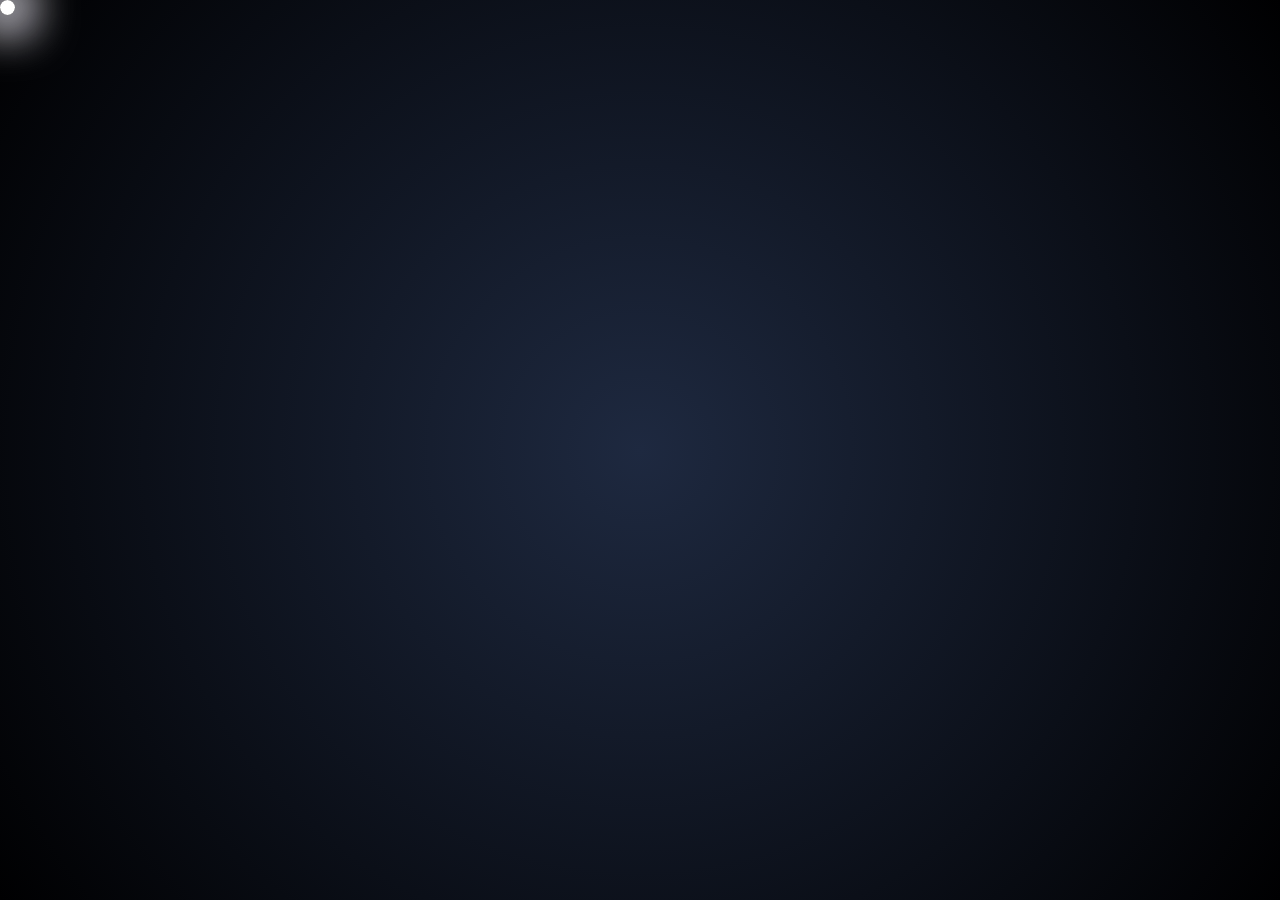
<file: index.html>
<!DOCTYPE html>
<html lang="en">
<head>
    <meta charset="UTF-8">
    <meta name="viewport" content="width=device-width, initial-scale=1.0">
    <title>Keinher Iribarren | CV</title>
    <link rel="stylesheet" href="src/css/app.css">
    <link rel="stylesheet" href="src/css/animations.css">
    <script src="src/js/utils.js"></script>
    <script src="src/js/app.js"></script>
    <script src="src/js/loader.js"></script>
    <script src="src/js/modules.js"></script>
</head>
<body style="overflow: hidden;">
    <div class="light-cursor" id="light-cursor"></div>
    <div class="light-cursor" id="light-cursor-two" style="opacity: 0;"></div>
    <div id="loader"></div>
    <main>
        <div id="content">
            <aside id="aside"></aside>
            <div id="modules-container">
                <section id="about"></section>
                <section id="experience"></section>
                <section id="skills"></section>
                <section id="footer-inner" class="footer"></section>
            </div>
        </div>
    </main>
    <footer id="footer" class="footer"></footer>
</body>
</html>
</file>
<file: src/css/app.css>
@import url('./palette_colors.css'); 

@font-face {
    font-family: 'CodeFont';
    src: url('../fonts/Roboto/RobotoMono-Regular.ttf') format('truetype');
    font-weight: normal;
    font-style: normal;
}

@font-face {
    font-family: 'CodeFont';
    src: url('../fonts/Roboto/RobotoMono-Bold.ttf') format('truetype');
    font-weight: bold;
    font-style: normal;
}

@font-face {
    font-family: 'CodeFont';
    src: url('../fonts/Roboto/RobotoMono-SemiBold.ttf') format('truetype');
    font-weight: 600;
    font-style: normal;
}

@font-face {
    font-family: 'CodeFont';
    src: url('../fonts/Roboto/RobotoMono-Light.ttf') format('truetype');
    font-weight: 300;
    font-style: normal;
}

@font-face {
    font-family: 'CodeFont';
    src: url('../fonts/Roboto/RobotoMono-ExtraLight.ttf') format('truetype');
    font-weight: 200;
    font-style: normal;
}

@font-face {
    font-family: 'CodeFont';
    src: url('../fonts/Roboto/RobotoMono-Thin.ttf') format('truetype');
    font-weight: 100;
    font-style: normal;
}

@font-face {
    font-family: 'CodeFont';
    src: url('../fonts/Roboto/RobotoMono-Medium.ttf') format('truetype');
    font-weight: 500;
    font-style: normal;
}

* {
    margin: 0;
    padding: 0;
    box-sizing: border-box;
}

body {
    font-family: 'CodeFont', sans-serif;
    font-weight: 400;
    background-color: var(--primary-color);
    color: var(--text-color);
    font-size: 16px;
    cursor: none;
}

h1, h2, h3, h4, h5, h6 {
    font-family: 'CodeFont', sans-serif;
    color: var(--text-color);
    font-weight: 500;
}

h1 {
    font-size: 2em;
}

h2 {
    font-size: 1.75em;
}

h3 {
    font-size: 1.5em;
}

h4 {
    font-size: 1.25em;
}

h5 {
    font-size: 1em;
}

h6 {
    font-size: 0.875em;
}

p {
    font-family: 'CodeFont', sans-serif;
    color: var(--text-color);
    font-weight: 400;
}

#light-cursor {
    position: fixed;
    width: 15px;
    height: 15px;
    border-radius: 50%;
    background: radial-gradient(circle, #ffffff, #ffffff);
    pointer-events: none;
    mix-blend-mode: screen;
    box-shadow: 0 0 3em 12px #e5e1f6, 0 0 3em 14px #ffffff;
    transition: transform 0.1s ease;
    z-index: 9999;
}

/* LOADER */
#loader {
    position: fixed;
    top: 0;
    left: 0;
    width: 100%;
    height: 100%;
    display: flex;
    justify-content: center;
    align-items: center;
    text-transform: capitalize;
    background: radial-gradient(circle,var(--secondary-color), rgb(0, 0, 1) 100%);
    color: var(--text-color);
    font-size: 2em;
    /* animation: slide-up 0.5s ease-out forwards; */
}

#typed-container {
    display: flex;
    flex-direction: column;
    align-items: center;
    justify-content: center;
}

#typed-container > :nth-child(2) {
    margin-top: -0.5em;
}

#typed-title, #cursor-two {
    font-size: 0.5em;
}

#loader-toggle {
    border: 1px solid var(--text-color);
    padding: 0.2em 0.4em;
    border-radius: 0.2em;
    cursor: pointer;
    transition: all 0.3s ease;
}

#loader-toggle:hover {
    background-color: var(--text-color);
    color: var(--primary-color);
    border-radius: 0.5em;
    box-shadow: 0 0 1em var(--text-color);
}

.cursor {
    display: inline-block;
    animation: blink 1s step-end infinite;
}
</file>
<file: src/css/animations.css>
@keyframes slide-up {
    from {
        transform: translateY(100%);
        opacity: 0;
    }
    to {
        transform: translateY(0);
        opacity: 1;
    }
}

@keyframes slide-up-out {
    from {
        transform: translateY(0%);
        opacity: 1;
    }
    to {
        transform: translateY(-100%);
        opacity: 0;
    }
}

@keyframes blink {
    0%, 100% { opacity: 1; }
    50% { opacity: 0; }
}

@keyframes fadeIn {
    from {
        opacity: 0;
    }
    to {
        opacity: 1;
    }
}

@keyframes pulseAnim {
    0% {
        padding: 0.2em 0.4em;
    }
    50% {
        padding: 0.4em 0.8em;
    }
    100% {
        padding: 0.2em 0.4em;
    }
}

@keyframes fadeIn {
    to {
        opacity: 1;
    }
}

@keyframes acordion {
    0% {
        opacity: 0.7;
    }
    50% {
        opacity: 0.3;
    }
    to {
        opacity: 0;
        height: 0;
        display: none;
    }
}

.pulse {
    animation: pulseAnim 1.5s infinite;
}

.slide-up {
    animation: slide-up 0.5s ease-out forwards;
}

.slide-up-out {
    animation: slide-up-out 0.5s ease-in forwards;
}

.fade-in {
    opacity: 0;
    animation: fadeIn 1.5s ease-in forwards;
}

.acordion {
    animation: acordion 2s ease-out forwards;
}
</file>
